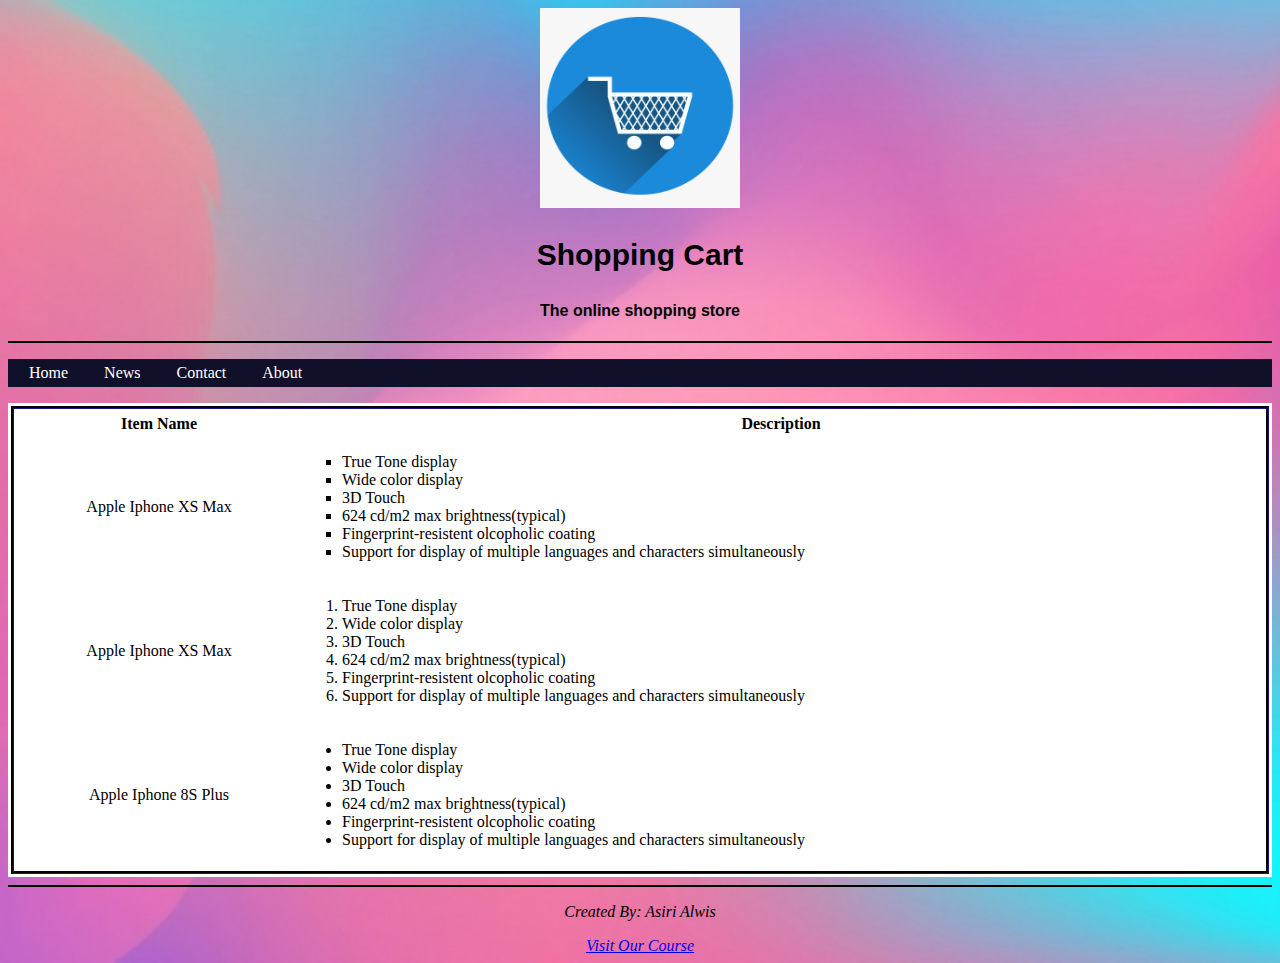
<file: index.html>
<!DOCTYPE html>
<html lang="en">
  <head>
    <!-- add a title (a) -->
    <title>My Shopping Cart</title>
    <link rel="stylesheet" href="Styles/styles.css" />
    <script src="JS/myScript.js"></script>
  </head>
  <body>
    <!-- add a logo (b) -->

    <img
      class="logo"
      src="images/Shpoing_cart.png"
      alt="ShopCart"
      width="200px"
      height="200px"
    />

    <header>
      <!-- add a header (c)-->

      <h3>Shopping Cart</h3>
      <!-- add a sub-header (c) -->
      <h4>The online shopping store</h4>
    </header>

    <!-- add a horizontal line (d)-->
    <hr />
    <!-- add a horizontal menu (e) -->
    <ul class="navbar">
      <li><a href="index.html"> Home</a></li>
      <li><a href="news.html"> News</a></li>
      <li><a href="register.html"> Contact</a></li>
      <li><a href="about.php"> About</a></li>
    </ul>

    <!-- add a table (f)-->
    <div class="productData">
      <table width="100%">
        <tr>
          <th>Item Name</th>
          <th>Description</th>
        </tr>
        <tr>
          <td class="coll">Apple Iphone XS Max</td>
          <td>
            <ul type="square">
              <li>True Tone display</li>
              <li>Wide color display</li>
              <li>3D Touch</li>
              <li>624 cd/m2 max brightness(typical)</li>
              <li>Fingerprint-resistent olcopholic coating</li>
              <li>
                Support for display of multiple languages and characters
                simultaneously
              </li>
            </ul>
          </td>
        </tr>
        <tr>
          <td class="coll">Apple Iphone XS Max</td>
          <td>
            <ol>
              <li>True Tone display</li>
              <li>Wide color display</li>
              <li>3D Touch</li>
              <li>624 cd/m2 max brightness(typical)</li>
              <li>Fingerprint-resistent olcopholic coating</li>
              <li>
                Support for display of multiple languages and characters
                simultaneously
              </li>
            </ol>
          </td>
        </tr>
        <tr>
          <td class="coll">Apple Iphone 8S Plus</td>
          <td>
            <ul>
              <li>True Tone display</li>
              <li>Wide color display</li>
              <li>3D Touch</li>
              <li>624 cd/m2 max brightness(typical)</li>
              <li>Fingerprint-resistent olcopholic coating</li>
              <li>
                Support for display of multiple languages and characters
                simultaneously
              </li>
            </ul>
          </td>
        </tr>
      </table>
    </div>
    <!-- add a horizontal line (d)-->
    <hr />
    <!-- add a footer (g)-->
    <footer>
      <p>Created By: Asiri Alwis</p>
      <a href="http://courseweb.sliit.lk/">Visit Our Course </a>
    </footer>
  </body>
</html>
</file>
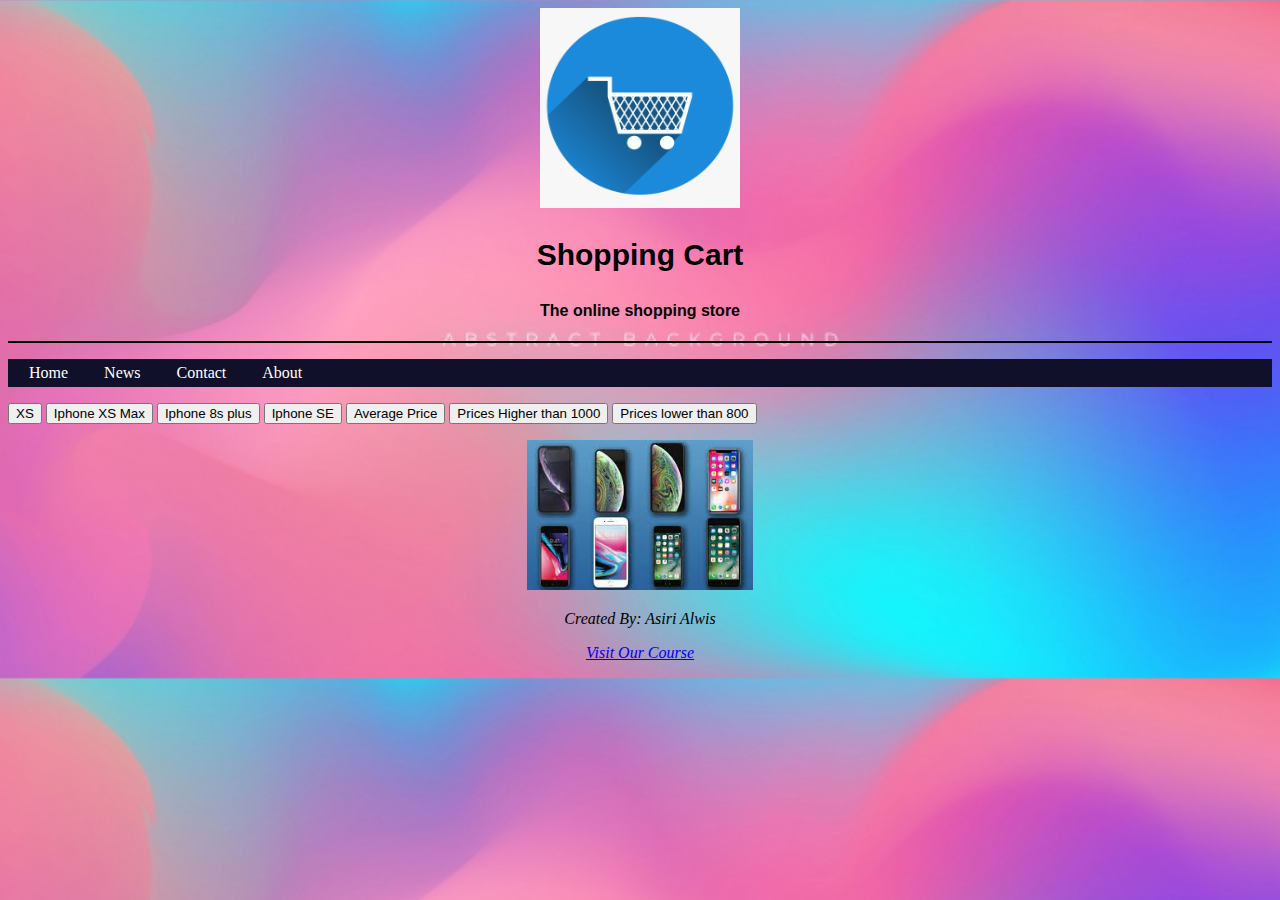
<file: news.html>
<!DOCTYPE html>
<html lang="en">
  <head>
    <!-- add a title (a) -->
    <title>My Shopping Cart</title>
    <link rel="stylesheet" href="Styles/styles.css" />

    <script src="JS/myScript.js">
      document.write(Date());
    </script>
  </head>
  <body>
    <!-- add a logo (b) -->

    <img
      class="logo"
      src="images/Shpoing_cart.png"
      alt="ShopCart"
      width="200px"
      height="200px"
    />

    <header>
      <!-- add a header (c)-->

      <h3>Shopping Cart</h3>
      <!-- add a sub-header (c) -->
      <h4>The online shopping store</h4>
    </header>

    <!-- add a horizontal line (d)-->
    <hr />
    <!-- add a horizontal menu (e) -->
    <ul class="navbar">
      <li><a href="index.html"> Home</a></li>
      <li><a href="news.html"> News</a></li>
      <li><a href="register.html"> Contact</a></li>
      <li><a href="#ddr"> About</a></li>
    </ul>

     <button type="button" name="btn-1" id="XS" onclick="loadData('XS')">XS
       
    </button>
    <button type="button" name="btn-2" id="XsMax" onclick="loadData('XsMax')">
      Iphone XS Max
    </button>
    <button
      type="button"
      name="btn-3"
      id="eightsPlus"
      onclick="loadData('eightsPlus')"
    >
      Iphone 8s plus
    </button>
    <button type="button" name="btn-4" id="SE" onclick="loadData('SE')">
      Iphone SE
    </button>
    <button type="button" name="btn-5" id="avg" onclick="priceForLoop()">
      Average Price
    </button>
    <button type="button" name="btn-6" id="higher-btn" onclick="priceHigher()">
      Prices Higher than 1000
    </button>
    <button type="button" name="btn-7" id="lower-btn" onclick="priceLower()">
      Prices lower than 800
    </button>

    <!-- <button type="button" name="btn-8">Average</button> -->

    <p id="para2"></p>
    <p id="para"></p>
    <p id="para3"></p>

    <center>
      <label id="imgs">
        <!-- <img id="img1" src="images/XS.jpg" alt="xs" height="100px" id="img1" /> -->
        <img src="images/iphoneSet.jpg" alt="xsmax" height="150px" id="img2" />
        <!-- <img src="images/SE.jpg" alt="xs" height="100px" id="img3" />
        <img src="images/Space-Gray-2.png" alt="xs" height="100px" id="img4" /> -->
      </label>
    </center>

    

    <footer>
      <p>Created By: Asiri Alwis</p>
      <a href="http://courseweb.sliit.lk/">Visit Our Course </a>
    </footer>
  </body>
</html>
</file>
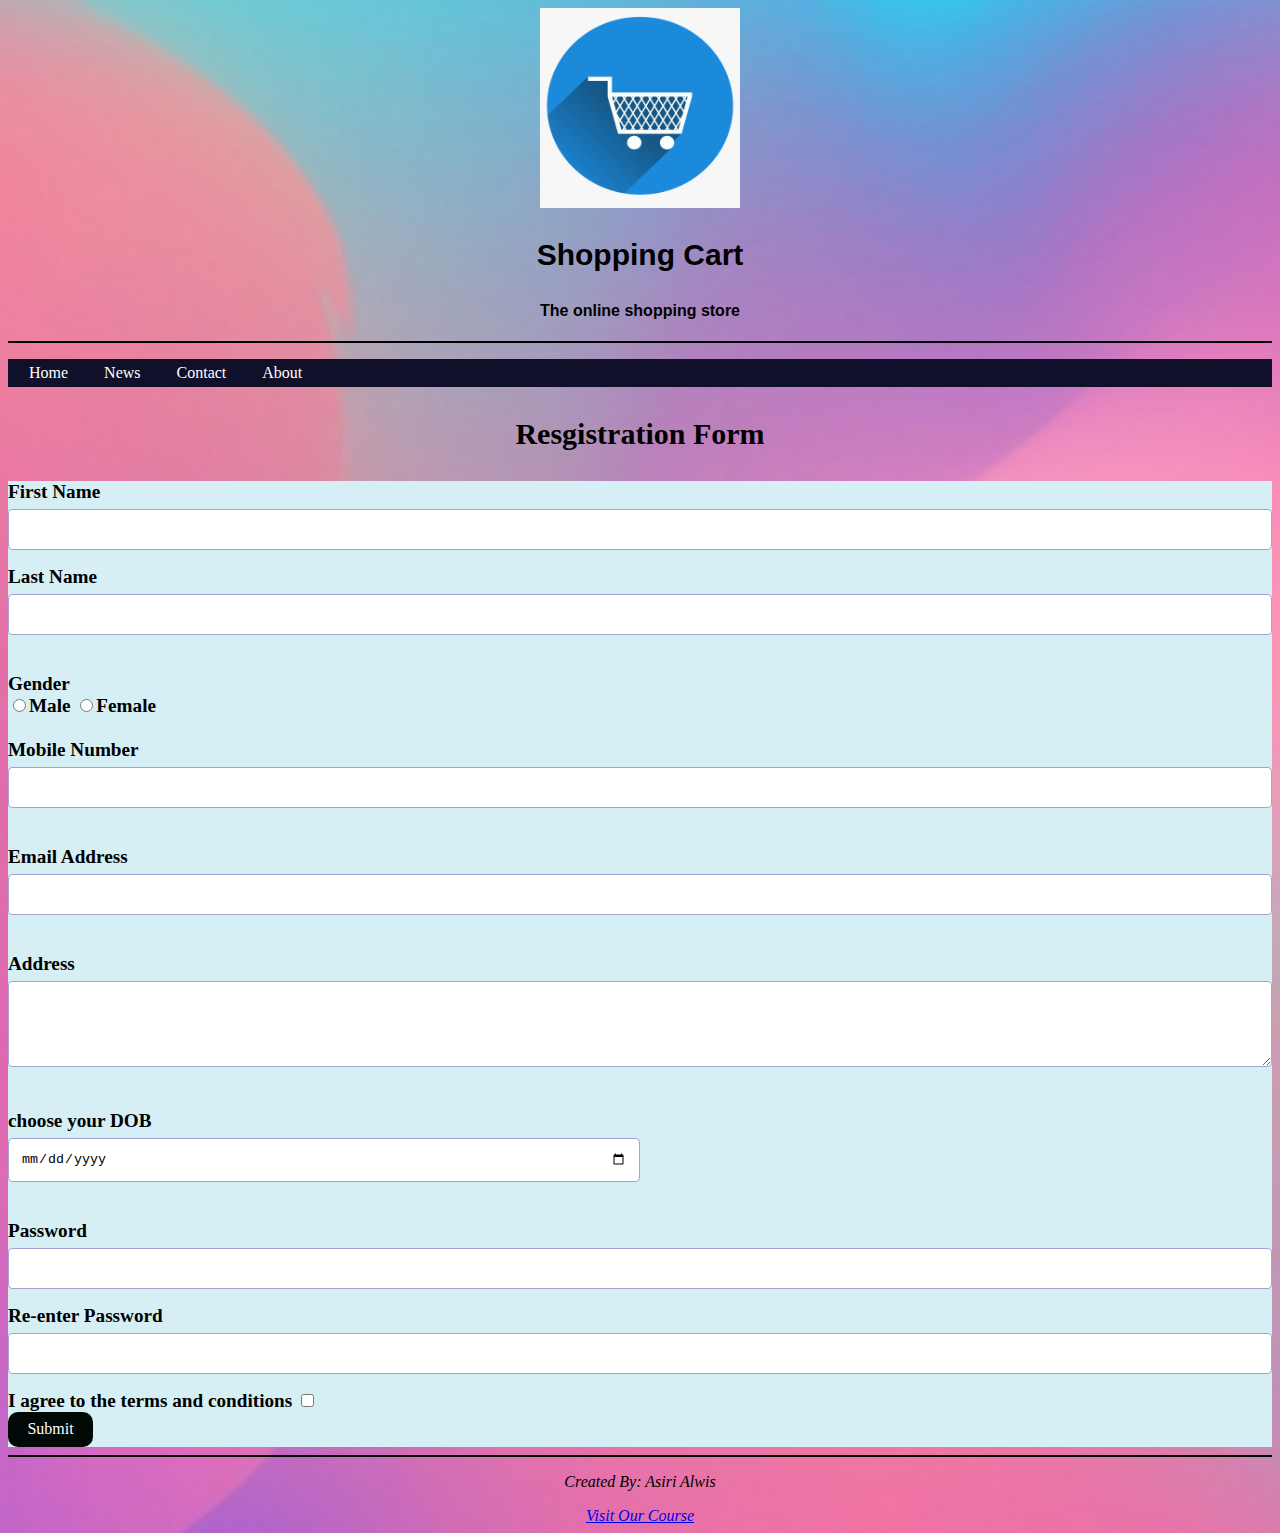
<file: register.html>
<!DOCTYPE html>
<html lang="en">
  <head>
    <meta charset="UTF-8" />
    <meta http-equiv="X-UA-Compatible" content="IE=edge" />
    <meta name="viewport" content="width=device-width, initial-scale=1.0" />
    <title>Registration Form</title>
    <link rel="stylesheet" href="Styles/styles.css" />
    <script src="JS/myScript.js"></script>
  </head>
  <body>
    <img
      class="logo"
      src="images/Shpoing_cart.png"
      alt="ShopCart"
      width="200px"
      height="200px"
    />

    <header>
      <!-- add a header (c)-->

      <h3>Shopping Cart</h3>
      <!-- add a sub-header (c) -->
      <h4>The online shopping store</h4>
    </header>

    <!-- add a horizontal line (d)-->
    <hr />
    <!-- add a horizontal menu (e) -->
    <ul class="navbar">
      <li><a href="index.html"> Home</a></li>
      <li><a href="news.html"> News</a></li>
      <li><a href="register.html"> Contact</a></li>
      <li><a href="about.php"> About</a></li>
    </ul>
    <h3>Resgistration Form</h3>

    <form id="reg_form" onsubmit="return checkPassword();">
      <!-- First name -->
      First Name<br /><input
        type="text"
        id="fname"
        name="fname"
        required
        size="180%"
      />
      <!-- Last name -->
      Last Name <br /><input
        type="text"
        id="lname"
        name="lname"
        required
        size="180%"
      />
      <br /><br />

      <!-- Gender -->
      Gender <br /><input type="radio" id="male" name="gender" />Male
      <input type="radio" id="female" name="gender" />Female <br /><br />

      <!-- Mobile Number -->
      Mobile Number
      <br />
      <input
        type="text"
        id="mnumber"
        name="mnumber"
        size="180%"
        maxlength="10"
        pattern="[0-9{0,9}"
        required
      />
      <br /><br />

      <!-- Email Address -->
      Email Address
      <br />
      <input
        type="email"
        name="email"
        id="email"
        size="180%"
        pattern="[a-z0-9._%+-]+@[a-z0-9.-]+\.[a-z]{2,3}$"
        required
      />
      <br /><br />

      <!-- Address -->
      Address<br />
      <textarea
        name="address"
        id="address"
        rows="4"
        cols="50"
        size="180%"
        required
      ></textarea>

      <br /><br />

      <!-- DOB -->
      choose your DOB<br />
      <input type="date" />
      <!-- <select>
        <option value="Date"></option>
      </select> -->
      <br /><br />

      <!-- Password -->
      <label for="psw">Password</label>
      <input
        type="password"
        id="psw"
        name="psw"
        pattern="(?=.*\d)(?=.*[a-z])(?=.*[A-Z]).{5,10}"
        title="Must contain at least one number and one uppercase and lowercase letter, and at least 8 or more characters"
        required
      />

      <!-- Re-enter password -->
      <label for="psw">Re-enter Password</label>
      <input
        type="password"
        id="psw2"
        name="psw2"
        pattern="(?=.*\d)(?=.*[a-z])(?=.*[A-Z]).{8,}"
        title="Must contain at least one number and one uppercase and lowercase letter, and at least 8 or more characters"
        required
      />

      <!-- privcy doc -->
      <br />
      <label for="doc">I agree to the terms and conditions</label>
      <input type="checkbox" id="doc" onclick="enableButton()" />
      <br />
      <input type="submit" value="Submit" id="submit" disabled />
    </form>

    <!-- add a horizontal line (d)-->
    <hr />
    <!-- add a footer (g)-->
    <footer>
      <p>Created By: Asiri Alwis</p>
      <a href="http://courseweb.sliit.lk/">Visit Our Course </a>
    </footer>
  </body>
</html>
</file>
<file: Styles/styles.css>
body {
  background-image: url("../images/2021_iStock_LatestBGTrends_Hero.jpg-37hacs394rfnlye6q17b1otbsizghpa9fhni65z6lb6gploak.jpg");
  background-size: cover;
}
.logo {
  display: block;
  margin-left: auto;
  margin-right: auto;
}
header {
  text-align: center;
  font-family: sans-serif;
}
header h3 {
  font-size: 30px;
}
h3 {
  /*This is a registration form style*/
  font-size: 30px;
  text-align: center;
}
hr {
  border: 1px solid black; /*Special to look*/
}
/*------------Navbar decorations start--------*/
.navbar li {
  display: inline;
}

.navbar a {
  padding: 14px 16px;
  color: white;
  text-decoration: none;
}
.navbar {
  background-color: rgb(16, 16, 43);
  padding: 5px;
}
.navbar li:hover {
  background-color: black;
}
/*-------------Navbar decorations End---------*/
.productData {
  background-color: white;
  padding: 3px;
}
.coll {
  text-align: center;
}
table {
  margin-top: 15;
  border-style: groove;
  border-color: rgb(11, 7, 58);
  padding: 3px;
}

footer {
  text-align: center;
  font-style: italic;
}

/*---------------- Registration form styles  start--------------*/

input[type="text"] {
  width: 100%;
  padding: 12px;
  border: 1px solid rgb(164, 162, 207);
  border-radius: 4px;
  box-sizing: border-box;
  margin-top: 6px;
  margin-bottom: 16px;
}
input[type="submit"] {
  background-color: #010906;
  color: white;
  font-size: medium;
  width: 85px;
  height: 35px;
  font-family: Georgia, "Times New Roman", Times, serif;
  border: none;
  border-radius: 10px;
  cursor: pointer;
}

input[type="password"] {
  width: 100%;
  padding: 12px;
  border: 1px solid rgb(164, 162, 207);
  border-radius: 4px;
  box-sizing: border-box;
  margin-top: 6px;
  margin-bottom: 16px;
}
input[type="email"] {
  width: 100%;
  padding: 12px;
  border: 1px solid rgb(164, 162, 207);
  border-radius: 4px;
  box-sizing: border-box;
  margin-top: 6px;
  margin-bottom: 16px;
}
input[type="date"] {
  width: 50%;
  padding: 12px;
  border: 1px solid rgb(164, 162, 207);
  border-radius: 4px;
  box-sizing: border-box;
  margin-top: 6px;
  margin-bottom: 16px;
}
textarea {
  width: 100%;
  padding: 12px;
  border: 1px solid rgb(164, 162, 207);
  border-radius: 4px;
  box-sizing: border-box;
  margin-top: 6px;
  margin-bottom: 16px;
}
form {
  background-color: rgb(214, 239, 245);
  font-size: larger;
  font-weight: bold;
}
</file>
